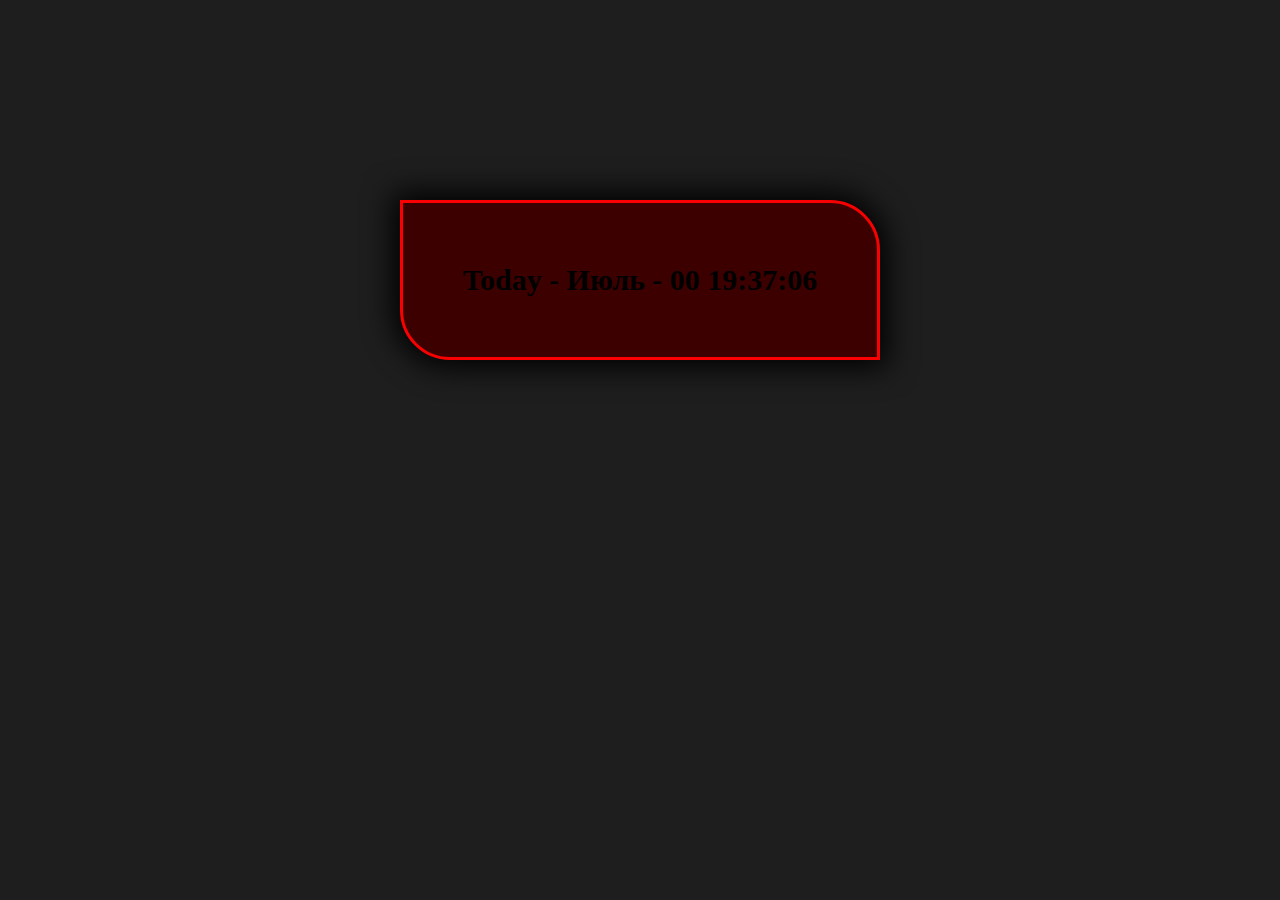
<file: 6-lesson/index.html>
<!DOCTYPE html>
<html lang="en">
<head>
    <meta charset="UTF-8">
    <meta http-equiv="X-UA-Compatible" content="IE=edge">
    <meta name="viewport" content="width=device-width, initial-scale=1.0">
    <link rel="stylesheet" href="style.css">
    <title>Date</title>
</head>
<body>
    <div id="time"></div>
    <script src="./script.js"></script>
</body>
</html>
</file>
<file: 6-lesson/style.css>
body {
    background-color: rgb(31, 30, 30);
    justify-content: center;
    display: flex;
    margin-top: 200px;
}

#time {
    border: 3px solid rgb(250, 0, 0);
    padding: 60px;
    text-align: center;
    background-color: rgb(60, 0, 0);
    border-radius: 0px 50px 0px 50px;
    color: rgb(0, 0, 0);
    font-size: 30px;
    font-weight: bold;
    box-shadow: 0px 0px 30px 7px ;
    font-family: 'Arima', cursive; 
}
</file>
